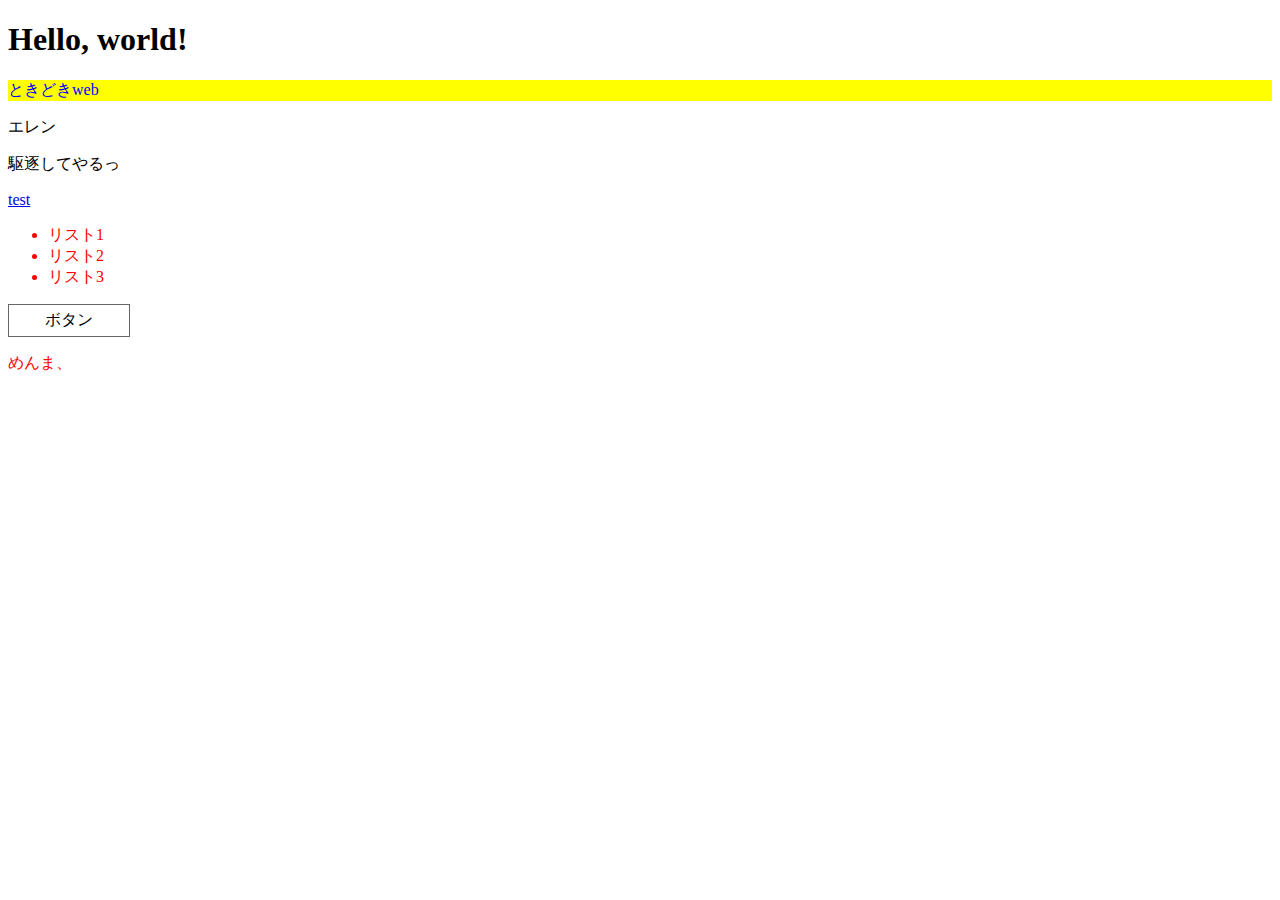
<file: test.html>
<!doctype html>
<html lang="ja">
  <head>
    <!-- Required meta tags -->
    <meta charset="utf-8">
    <meta name="viewport" content="width=device-width, initial-scale=1, shrink-to-fit=no">
    <title>Hello, world!</title>
    <style>
    .aaa {
    color:#F00;
}
.button {
    padding: 5px 10px;
    border:#666 solid 1px;
    background:#FFF;
    display:block;
    width:100px;
    text-align:center;
    cursor:pointer;
}
.bbb {
    font-weight:900;
    font-size:24px;
    color:#00F;
}
    </style>
  </head>
  <body>
    <h1>Hello, world!</h1>
    <p id="q02">ときどきweb</p>
    <p id="q03"></p>
    <p id="q04">エレン</p>
    <p id="q05">ときどきweb</p>
    <ul id="q6">
            <li>リスト1</li>
            <li>リスト2</li>
            <li>リスト3</li>
        </ul>
        <ul id="q07">
                <li>リスト1</li>
                <li>リスト2</li>
                <li>リスト3</li>
            </ul>
            <div class="button">ボタン</div>
            <p id="q10" class="aaa">めんま、</p>
    <script src="https://code.jquery.com/jquery-3.3.1.slim.min.js" integrity="sha384-q8i/X+965DzO0rT7abK41JStQIAqVgRVzpbzo5smXKp4YfRvH+8abtTE1Pi6jizo" crossorigin="anonymous"></script>
    <script>
        // TODO: ここにjQueryサンプルかく
        $(function() {
            $('#q02').css({
                "color":"blue",
                "background-color":"yellow"
            });
            $('#q03').text("エレン");
            $('#q04').text("駆逐してやるっ");
            $('#q05').html('<a href="test">test</a>');
            $('#q6').addClass('aaa');
            $('#q07').hide();
            $('.button').click(function() {
                alert('クリックしますた');
            });
            $('#q10').click(function() {
                $('#q10').removeClass('aaa').addClass('bbb');
            });
        });
    </script>
  </body>
</html>
</file>
